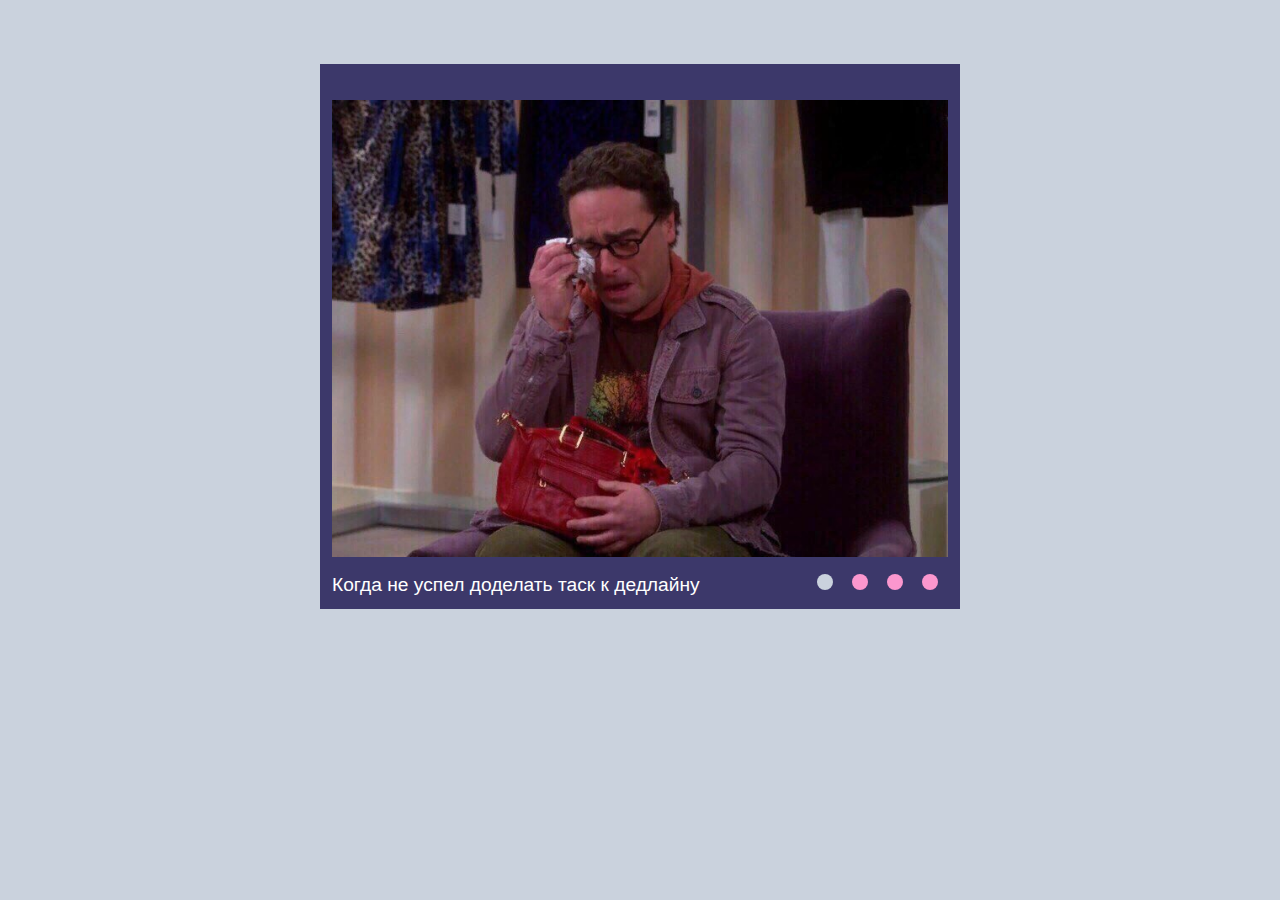
<file: index.html>
<!DOCTYPE html>
<html lang="en">
<head>
  <meta charset="UTF-8">
  <meta http-equiv="X-UA-Compatible" content="IE=edge">
  <meta name="viewport" content="width=device-width, initial-scale=1.0">
  <title>cssMemSlider</title>
  <link rel="stylesheet" href="./css/normalize.css">
  <link rel="stylesheet" href="./css/style.css">
  <link rel="icon" href="./assets/favicon.ico">
</head>
<body>
  <main>
    <section class="slider">
      <input id="slide-1" type="radio" name="slides" checked>
      <input id="slide-2" type="radio" name="slides">
      <input id="slide-3" type="radio" name="slides">
      <input id="slide-4" type="radio" name="slides">

      <div class="slider_img">
        <img class="s-1" src="./assets/img/leonard.jpg">
        <img class="s-2" src="./assets/img/code.jpg">
        <img class="s-3" src="./assets/img/cat.jpg">
        <img class="s-4" src="./assets/img/bunny.jpg">
      </div>
      <div class="slider_info">
        <div class="slider_text">
          <p>Когда не успел доделать таск к дедлайну</p>
          <p>Не нуждается в комментариях</p>
          <p>Прошел пять стадий принятия</p>
          <p>Или нет</p>
        </div>

        <ul class="slider_controls">
          <li><label for="slide-1"><span class="slider_controls-button"></span></label></li>
          <li><label for="slide-2"><span class="slider_controls-button"></span></label></li>
          <li><label for="slide-3"><span class="slider_controls-button"></span></label></li>
          <li><label for="slide-4"><span class="slider_controls-button"></span></label></li>
        </ul>
      </div>
    </section>
  </main>
</body>
</html>
</file>
<file: css/style.css>
:root {
  --container-width: 100vw;
}

* {
  box-sizing: border-box;
}

ul {
  margin: 0;
  padding: 0;
}

p {
  margin: 0;
  color: rgb(255, 255, 255);
}

body {
  min-height: 100vh;
  margin: 0; 
  padding: 0;
  display: flex;
  flex-direction: column;
  justify-content: space-between;
  background-color: rgb(202, 210, 221);
  font-family: "Arial", sans-serif;
  font-style: normal;
  font-weight: normal;
  font-size: 1rem;
  line-height: 1.5rem;
  color: rgb(255, 255, 255);
}

.slider {
  width: 50%;
  margin: 0 auto;
  margin-top: 5%;
  background-color: rgb(60, 56, 106);
  border: 0.8rem solid rgb(60, 56, 106);
  overflow: hidden;
}

.slider_img {
  display: flex;
  width: 400%;
  height: calc(var(--container-width) / 2.8);;
}

.slider_img img {
  width: 25%;
  height: 100%;
  object-fit: cover;
}

.slider_info {
  display: grid;
  grid-template-columns: 9fr 1fr;
  padding-top: 1rem;
}

.slider_text {
  display: flex;
  width: 460%;
  overflow: hidden;
}

.slider_text p {
  width: 115%;
  padding-right: 4%;
  font-size: 1.2rem;
}

.slider_controls {
  display: flex;
  list-style: none;
  background-color: rgb(60, 56, 106);
}

label {
  padding: 0.6rem;
  cursor: pointer;
}

.slider_controls-button {
  display: inline-block;
  width: 1rem;
  height: 1rem;
  background-color: rgb(251, 151, 206);
  border-radius: 50%;
  transition: background-color, transform .4s;
}

.slider_controls-button:hover {
  background-color: rgb(255, 255, 255);
  transform: scale(1.2);
}

.slider_controls-button:active {
  background-color: rgb(202, 210, 221);
}

input[name="slides"] {
  width: 0;
  visibility: hidden;
}

#slide-1:checked ~ .slider_info li:first-child .slider_controls-button,
#slide-2:checked ~ .slider_info li:nth-child(2) .slider_controls-button,
#slide-3:checked ~ .slider_info li:nth-child(3) .slider_controls-button,
#slide-4:checked ~ .slider_info li:nth-child(4) .slider_controls-button {
  background-color: rgb(202, 210, 221);
}

.s-1,
.slider_text {
  transition: margin-left .7s;
}

#slide-1:checked ~ .slider_img .s-1,
#slide-1:checked ~ .slider_info .slider_text {
  margin-left: 0%;
}

#slide-2:checked ~ .slider_img .s-1 {
  margin-left: -25%;
}

#slide-2:checked ~ .slider_info .slider_text {
  margin-left: -115%;
}

#slide-3:checked ~ .slider_img .s-1 {
  margin-left: -50%;
}

#slide-3:checked ~ .slider_info .slider_text {
  margin-left: -230%;
}

#slide-4:checked ~ .slider_img .s-1 {
  margin-left: -75%;
}

#slide-4:checked ~ .slider_info .slider_text {
  margin-left: -345%;
}

@media (max-width: 1279.98px) {
  .slider {
    width: 70%;
  }

  .slider_img {
    height: calc(var(--container-width) / 2);
}
}

@media (max-width: 999.98px) {
  .slider {
    width: 80%;
  }

  .slider_img {
    height: calc(var(--container-width) / 1.8);
}
}

@media (max-width: 767.98px) {
  .slider {
    width: 90%;
  }

  .slider_img {
    height: calc(var(--container-width) / 1.4);
}

.slider_text {
  order: 1;
}

.slider_info {
  grid-template-columns: 1fr;
}

.slider_controls {
  justify-content: center;
  margin-bottom: 1rem;
}
}
</file>
